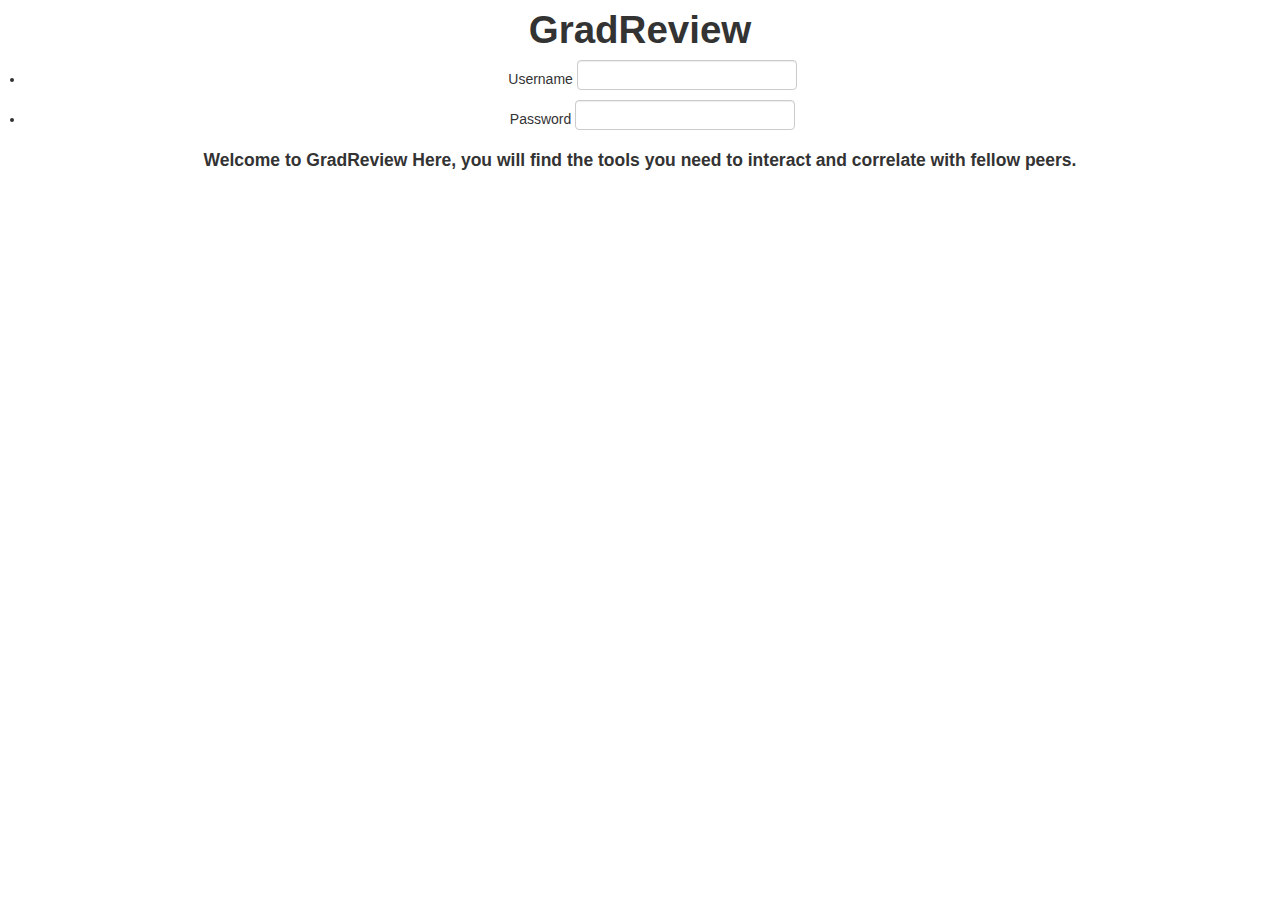
<file: index.html>
<!Doctype HTML>
	<html>
		<head>
			<title>GradReview</title>
			<link rel="stylesheet" href="bootstrap/css/bootstrap.css">
		</head>
		<body><center>
			<h1>GradReview</h1>
			<ul>
				<li>Username&nbsp;<input type="text" name="username"/></li>
				<li>Password&nbsp;<input type="password" name="password"/></li>
			</ul>

			<h4>
				Welcome to GradReview <?php print"$User";?>
				Here, you will find the tools you need to
				interact and correlate with fellow peers.
			</h4>
		</center></body>
	</html>
</file>
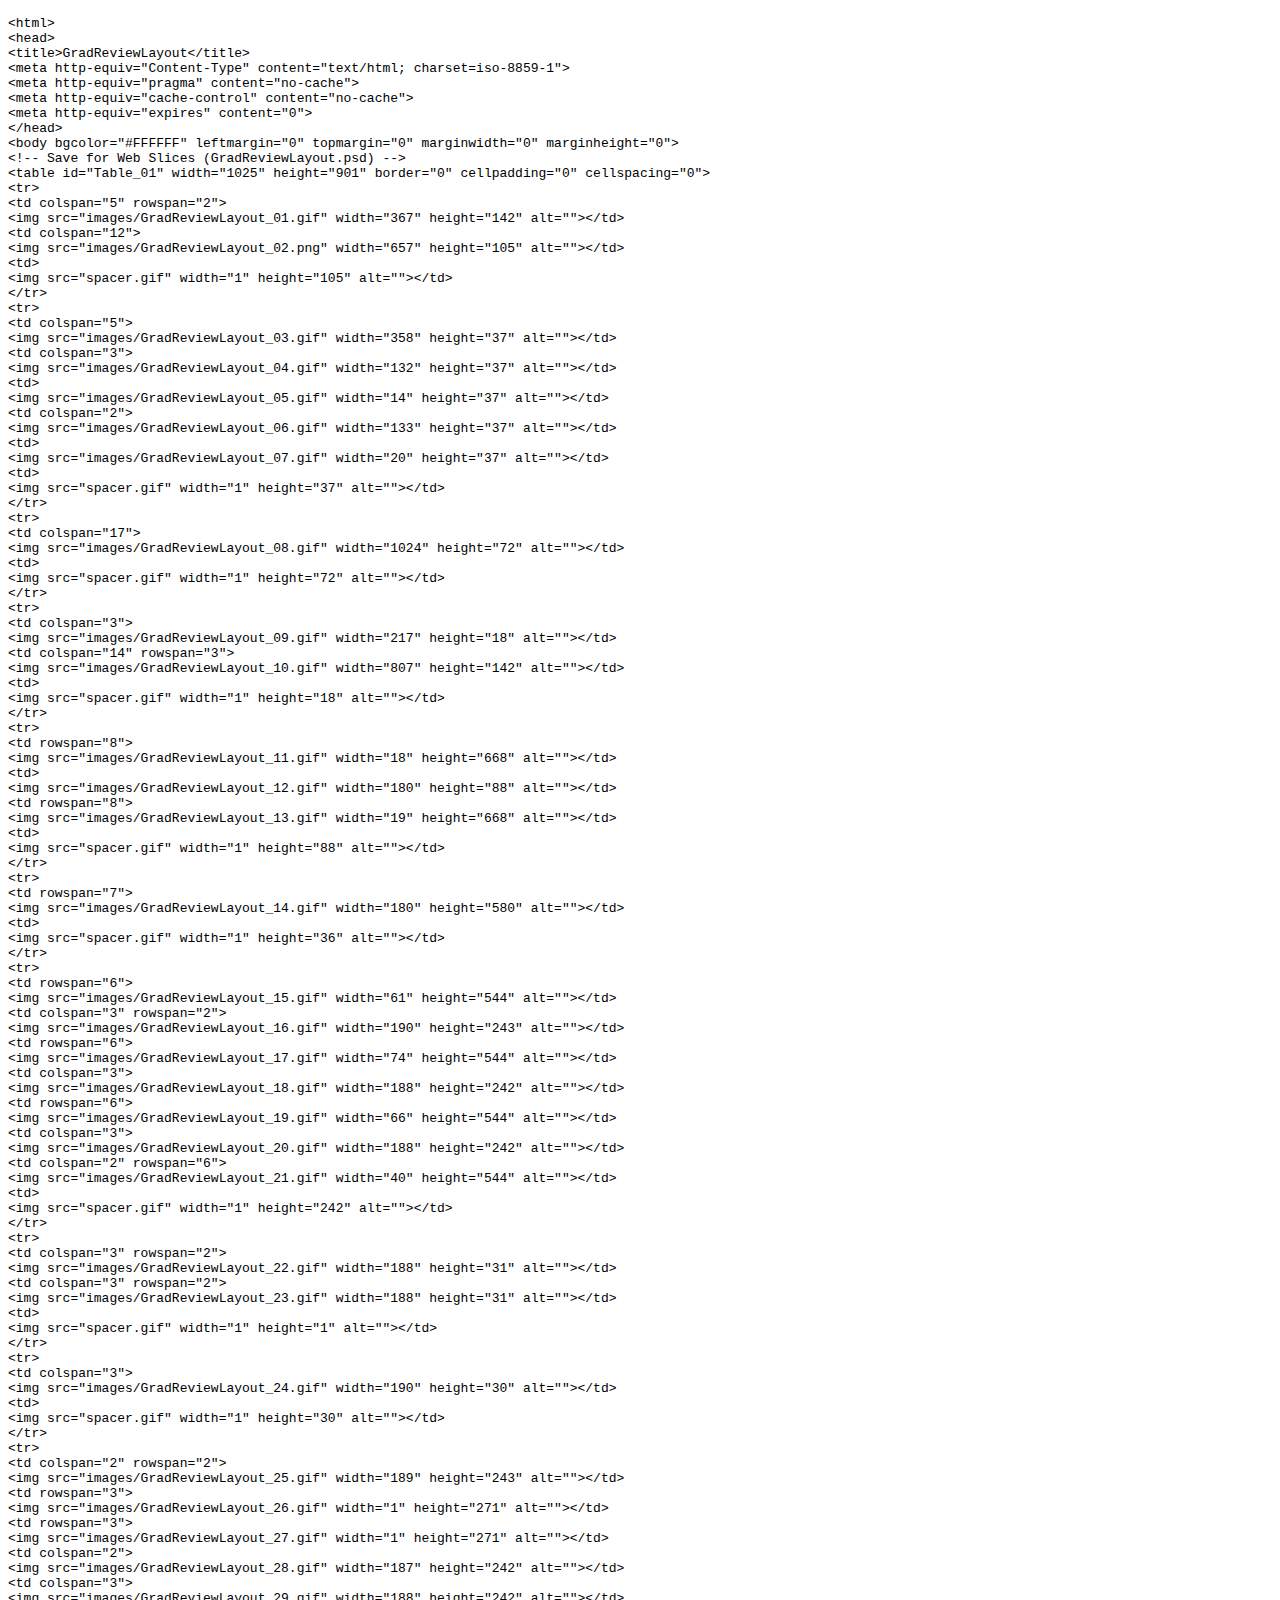
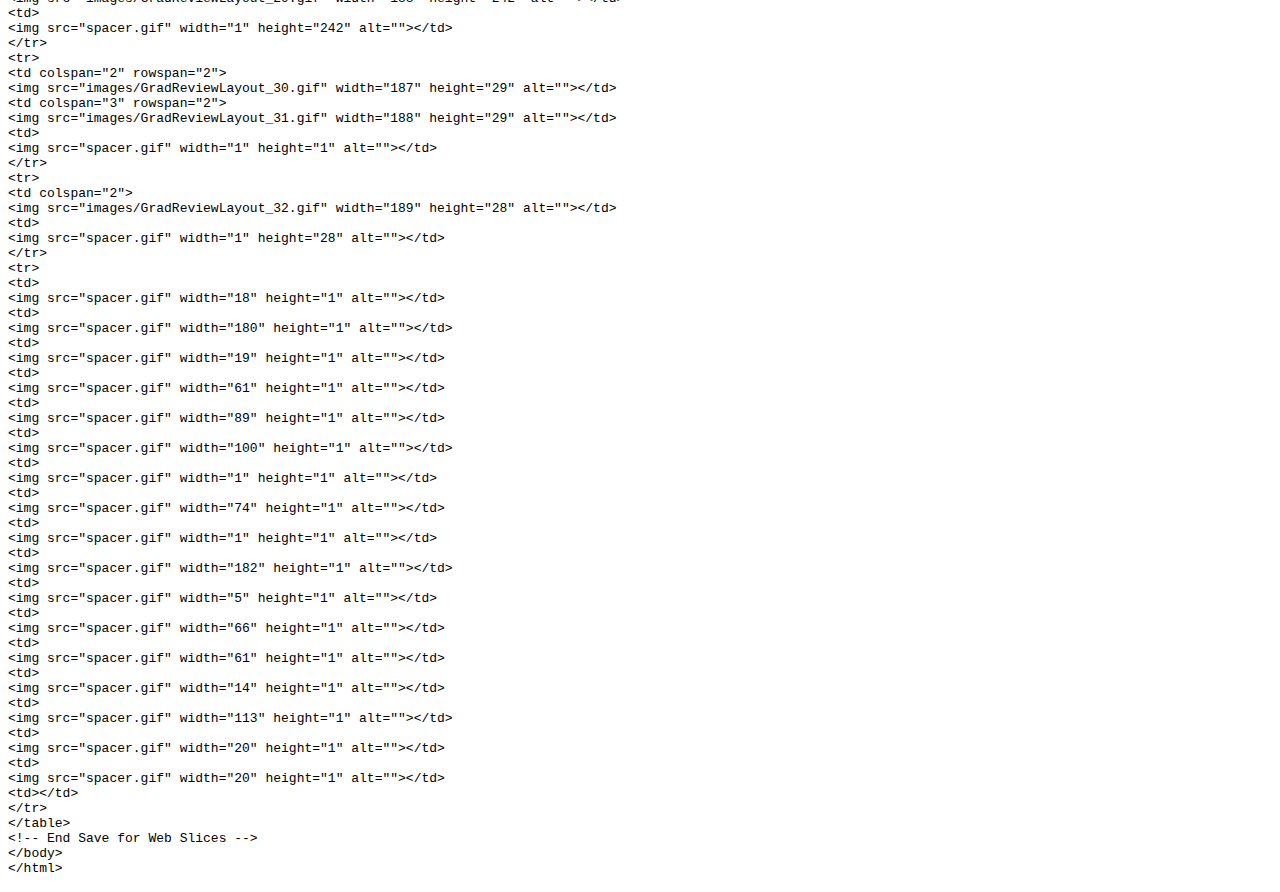
<file: gradreviewslices.html>
﻿<!DOCTYPE html PUBLIC "-//W3C//DTD XHTML 1.0 Transitional//EN" "http://www.w3.org/TR/xhtml1/DTD/xhtml1-transitional.dtd">
<html xmlns="http://www.w3.org/1999/xhtml">

<head>
<meta content="en-us" http-equiv="Content-Language" />
<meta content="text/html; charset=utf-8" http-equiv="Content-Type" />
<title>GradReview</title>
</head>

<body>

<p><code>&lt;html&gt;<br />
&lt;head&gt;<br />
&lt;title&gt;GradReviewLayout&lt;/title&gt;<br />
&lt;meta http-equiv="Content-Type" content="text/html; charset=iso-8859-1"&gt;<br />
&lt;meta http-equiv="pragma" content="no-cache"&gt;<br />
&lt;meta http-equiv="cache-control" content="no-cache"&gt;<br />
&lt;meta http-equiv="expires" content="0"&gt;<br />
&lt;/head&gt;<br />
&lt;body bgcolor="#FFFFFF" leftmargin="0" topmargin="0" marginwidth="0" 
marginheight="0"&gt;<br />
&lt;!-- Save for Web Slices (GradReviewLayout.psd) --&gt;<br />
&lt;table id="Table_01" width="1025" height="901" border="0" cellpadding="0" 
cellspacing="0"&gt;<br />
	&lt;tr&gt;<br />
		&lt;td colspan="5" rowspan="2"&gt;<br />
			&lt;img src="images/GradReviewLayout_01.gif" width="367" height="142" 
alt=""&gt;&lt;/td&gt;<br />
		&lt;td colspan="12"&gt;<br />
			&lt;img src="images/GradReviewLayout_02.png" width="657" height="105" 
alt=""&gt;&lt;/td&gt;<br />
		&lt;td&gt;<br />
			&lt;img src="spacer.gif" width="1" height="105" alt=""&gt;&lt;/td&gt;<br />
	&lt;/tr&gt;<br />
	&lt;tr&gt;<br />
		&lt;td colspan="5"&gt;<br />
			&lt;img src="images/GradReviewLayout_03.gif" width="358" height="37" 
alt=""&gt;&lt;/td&gt;<br />
		&lt;td colspan="3"&gt;<br />
			&lt;img src="images/GradReviewLayout_04.gif" width="132" height="37" 
alt=""&gt;&lt;/td&gt;<br />
		&lt;td&gt;<br />
			&lt;img src="images/GradReviewLayout_05.gif" width="14" height="37" 
alt=""&gt;&lt;/td&gt;<br />
		&lt;td colspan="2"&gt;<br />
			&lt;img src="images/GradReviewLayout_06.gif" width="133" height="37" 
alt=""&gt;&lt;/td&gt;<br />
		&lt;td&gt;<br />
			&lt;img src="images/GradReviewLayout_07.gif" width="20" height="37" 
alt=""&gt;&lt;/td&gt;<br />
		&lt;td&gt;<br />
			&lt;img src="spacer.gif" width="1" height="37" alt=""&gt;&lt;/td&gt;<br />
	&lt;/tr&gt;<br />
	&lt;tr&gt;<br />
		&lt;td colspan="17"&gt;<br />
			&lt;img src="images/GradReviewLayout_08.gif" width="1024" height="72" 
alt=""&gt;&lt;/td&gt;<br />
		&lt;td&gt;<br />
			&lt;img src="spacer.gif" width="1" height="72" alt=""&gt;&lt;/td&gt;<br />
	&lt;/tr&gt;<br />
	&lt;tr&gt;<br />
		&lt;td colspan="3"&gt;<br />
			&lt;img src="images/GradReviewLayout_09.gif" width="217" height="18" 
alt=""&gt;&lt;/td&gt;<br />
		&lt;td colspan="14" rowspan="3"&gt;<br />
			&lt;img src="images/GradReviewLayout_10.gif" width="807" height="142" 
alt=""&gt;&lt;/td&gt;<br />
		&lt;td&gt;<br />
			&lt;img src="spacer.gif" width="1" height="18" alt=""&gt;&lt;/td&gt;<br />
	&lt;/tr&gt;<br />
	&lt;tr&gt;<br />
		&lt;td rowspan="8"&gt;<br />
			&lt;img src="images/GradReviewLayout_11.gif" width="18" height="668" 
alt=""&gt;&lt;/td&gt;<br />
		&lt;td&gt;<br />
			&lt;img src="images/GradReviewLayout_12.gif" width="180" height="88" 
alt=""&gt;&lt;/td&gt;<br />
		&lt;td rowspan="8"&gt;<br />
			&lt;img src="images/GradReviewLayout_13.gif" width="19" height="668" 
alt=""&gt;&lt;/td&gt;<br />
		&lt;td&gt;<br />
			&lt;img src="spacer.gif" width="1" height="88" alt=""&gt;&lt;/td&gt;<br />
	&lt;/tr&gt;<br />
	&lt;tr&gt;<br />
		&lt;td rowspan="7"&gt;<br />
			&lt;img src="images/GradReviewLayout_14.gif" width="180" height="580" 
alt=""&gt;&lt;/td&gt;<br />
		&lt;td&gt;<br />
			&lt;img src="spacer.gif" width="1" height="36" alt=""&gt;&lt;/td&gt;<br />
	&lt;/tr&gt;<br />
	&lt;tr&gt;<br />
		&lt;td rowspan="6"&gt;<br />
			&lt;img src="images/GradReviewLayout_15.gif" width="61" height="544" 
alt=""&gt;&lt;/td&gt;<br />
		&lt;td colspan="3" rowspan="2"&gt;<br />
			&lt;img src="images/GradReviewLayout_16.gif" width="190" height="243" 
alt=""&gt;&lt;/td&gt;<br />
		&lt;td rowspan="6"&gt;<br />
			&lt;img src="images/GradReviewLayout_17.gif" width="74" height="544" 
alt=""&gt;&lt;/td&gt;<br />
		&lt;td colspan="3"&gt;<br />
			&lt;img src="images/GradReviewLayout_18.gif" width="188" height="242" 
alt=""&gt;&lt;/td&gt;<br />
		&lt;td rowspan="6"&gt;<br />
			&lt;img src="images/GradReviewLayout_19.gif" width="66" height="544" 
alt=""&gt;&lt;/td&gt;<br />
		&lt;td colspan="3"&gt;<br />
			&lt;img src="images/GradReviewLayout_20.gif" width="188" height="242" 
alt=""&gt;&lt;/td&gt;<br />
		&lt;td colspan="2" rowspan="6"&gt;<br />
			&lt;img src="images/GradReviewLayout_21.gif" width="40" height="544" 
alt=""&gt;&lt;/td&gt;<br />
		&lt;td&gt;<br />
			&lt;img src="spacer.gif" width="1" height="242" alt=""&gt;&lt;/td&gt;<br />
	&lt;/tr&gt;<br />
	&lt;tr&gt;<br />
		&lt;td colspan="3" rowspan="2"&gt;<br />
			&lt;img src="images/GradReviewLayout_22.gif" width="188" height="31" 
alt=""&gt;&lt;/td&gt;<br />
		&lt;td colspan="3" rowspan="2"&gt;<br />
			&lt;img src="images/GradReviewLayout_23.gif" width="188" height="31" 
alt=""&gt;&lt;/td&gt;<br />
		&lt;td&gt;<br />
			&lt;img src="spacer.gif" width="1" height="1" alt=""&gt;&lt;/td&gt;<br />
	&lt;/tr&gt;<br />
	&lt;tr&gt;<br />
		&lt;td colspan="3"&gt;<br />
			&lt;img src="images/GradReviewLayout_24.gif" width="190" height="30" 
alt=""&gt;&lt;/td&gt;<br />
		&lt;td&gt;<br />
			&lt;img src="spacer.gif" width="1" height="30" alt=""&gt;&lt;/td&gt;<br />
	&lt;/tr&gt;<br />
	&lt;tr&gt;<br />
		&lt;td colspan="2" rowspan="2"&gt;<br />
			&lt;img src="images/GradReviewLayout_25.gif" width="189" height="243" 
alt=""&gt;&lt;/td&gt;<br />
		&lt;td rowspan="3"&gt;<br />
			&lt;img src="images/GradReviewLayout_26.gif" width="1" height="271" 
alt=""&gt;&lt;/td&gt;<br />
		&lt;td rowspan="3"&gt;<br />
			&lt;img src="images/GradReviewLayout_27.gif" width="1" height="271" 
alt=""&gt;&lt;/td&gt;<br />
		&lt;td colspan="2"&gt;<br />
			&lt;img src="images/GradReviewLayout_28.gif" width="187" height="242" 
alt=""&gt;&lt;/td&gt;<br />
		&lt;td colspan="3"&gt;<br />
			&lt;img src="images/GradReviewLayout_29.gif" width="188" height="242" 
alt=""&gt;&lt;/td&gt;<br />
		&lt;td&gt;<br />
			&lt;img src="spacer.gif" width="1" height="242" alt=""&gt;&lt;/td&gt;<br />
	&lt;/tr&gt;<br />
	&lt;tr&gt;<br />
		&lt;td colspan="2" rowspan="2"&gt;<br />
			&lt;img src="images/GradReviewLayout_30.gif" width="187" height="29" 
alt=""&gt;&lt;/td&gt;<br />
		&lt;td colspan="3" rowspan="2"&gt;<br />
			&lt;img src="images/GradReviewLayout_31.gif" width="188" height="29" 
alt=""&gt;&lt;/td&gt;<br />
		&lt;td&gt;<br />
			&lt;img src="spacer.gif" width="1" height="1" alt=""&gt;&lt;/td&gt;<br />
	&lt;/tr&gt;<br />
	&lt;tr&gt;<br />
		&lt;td colspan="2"&gt;<br />
			&lt;img src="images/GradReviewLayout_32.gif" width="189" height="28" 
alt=""&gt;&lt;/td&gt;<br />
		&lt;td&gt;<br />
			&lt;img src="spacer.gif" width="1" height="28" alt=""&gt;&lt;/td&gt;<br />
	&lt;/tr&gt;<br />
	&lt;tr&gt;<br />
		&lt;td&gt;<br />
			&lt;img src="spacer.gif" width="18" height="1" alt=""&gt;&lt;/td&gt;<br />
		&lt;td&gt;<br />
			&lt;img src="spacer.gif" width="180" height="1" alt=""&gt;&lt;/td&gt;<br />
		&lt;td&gt;<br />
			&lt;img src="spacer.gif" width="19" height="1" alt=""&gt;&lt;/td&gt;<br />
		&lt;td&gt;<br />
			&lt;img src="spacer.gif" width="61" height="1" alt=""&gt;&lt;/td&gt;<br />
		&lt;td&gt;<br />
			&lt;img src="spacer.gif" width="89" height="1" alt=""&gt;&lt;/td&gt;<br />
		&lt;td&gt;<br />
			&lt;img src="spacer.gif" width="100" height="1" alt=""&gt;&lt;/td&gt;<br />
		&lt;td&gt;<br />
			&lt;img src="spacer.gif" width="1" height="1" alt=""&gt;&lt;/td&gt;<br />
		&lt;td&gt;<br />
			&lt;img src="spacer.gif" width="74" height="1" alt=""&gt;&lt;/td&gt;<br />
		&lt;td&gt;<br />
			&lt;img src="spacer.gif" width="1" height="1" alt=""&gt;&lt;/td&gt;<br />
		&lt;td&gt;<br />
			&lt;img src="spacer.gif" width="182" height="1" alt=""&gt;&lt;/td&gt;<br />
		&lt;td&gt;<br />
			&lt;img src="spacer.gif" width="5" height="1" alt=""&gt;&lt;/td&gt;<br />
		&lt;td&gt;<br />
			&lt;img src="spacer.gif" width="66" height="1" alt=""&gt;&lt;/td&gt;<br />
		&lt;td&gt;<br />
			&lt;img src="spacer.gif" width="61" height="1" alt=""&gt;&lt;/td&gt;<br />
		&lt;td&gt;<br />
			&lt;img src="spacer.gif" width="14" height="1" alt=""&gt;&lt;/td&gt;<br />
		&lt;td&gt;<br />
			&lt;img src="spacer.gif" width="113" height="1" alt=""&gt;&lt;/td&gt;<br />
		&lt;td&gt;<br />
			&lt;img src="spacer.gif" width="20" height="1" alt=""&gt;&lt;/td&gt;<br />
		&lt;td&gt;<br />
			&lt;img src="spacer.gif" width="20" height="1" alt=""&gt;&lt;/td&gt;<br />
		&lt;td&gt;&lt;/td&gt;<br />
	&lt;/tr&gt;<br />
&lt;/table&gt;<br />
&lt;!-- End Save for Web Slices --&gt;<br />
&lt;/body&gt;<br />
&lt;/html&gt;</code></p>

</body>

</html>
</file>
